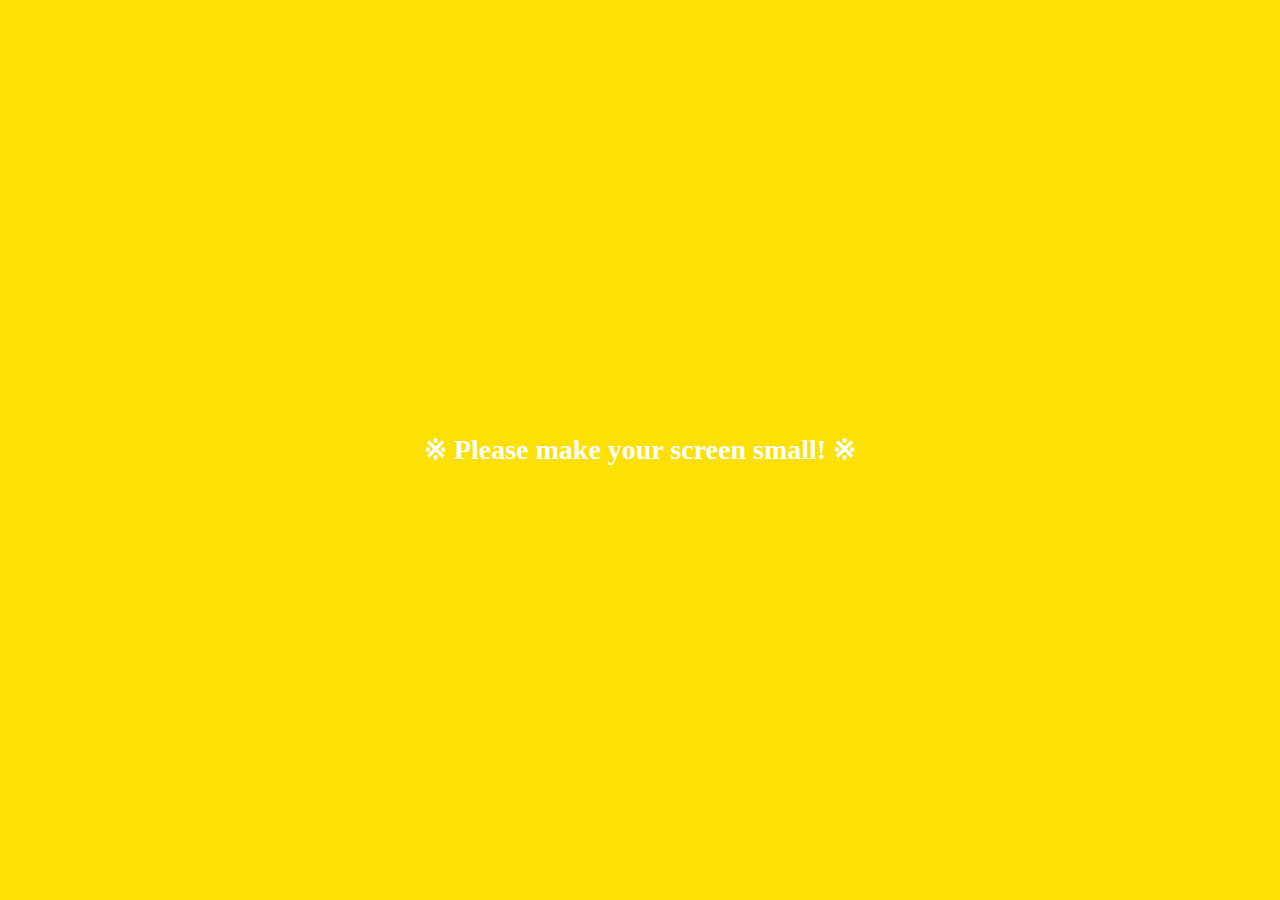
<file: index.html>
<!DOCTYPE html>
<html lang="en">
<head>
    <meta charset="UTF-8">
    <meta name="viewport" content="width=device-width, initial-scale=1.0">
    <meta http-equiv="X-UA-Compatible" content="ie=edge">
    <title>Chats | Kakao Clone</title>
    <link rel="stylesheet" href="https://use.fontawesome.com/releases/v5.7.2/css/all.css">
    <link rel="stylesheet" href="css/styles.css">
</head>
<body>
    <div class="status-bar">
        <div class="status-bar__column">
            <span class="status-bar__clock">11:59</span>
        </div>
        <div class="status-bar__column">
            <i class="fas fa-clock"></i>
            <i class="fas fa-volume-mute"></i>
            <i class="fas fa-wifi"></i>
            <span class="status-bar__battery-level">100%</span>
            <i class="fas fa-battery-full"></i>           
        </div>
    </div>
    <header class="header">
        <div class="header__header-column">
            <h1 class="header__title">Chats</h1>
        </div>
        <div class="header__header-column">
            <span class="header__icon">
                <i class="fas fa-search"></i>
            </span>
            <span class="header__icon">
                <i class="far fa-comment"></i>
            </span>
            <span class="header__icon">
                <i class="fas fa-cog"></i>
            </span>
        </div>
    </header>
    <main class="chats">
        <ul class="chats__list">
            <li class="chats__chat">
            <a href="chat.html">
                    <div class="chats__chat friend friend--lg">
                    <div class="friend__column">
                       <img src="./ho.jpg" alt="" class="m-avatar friend__avatar">
                       <div class="friend__content">
                           <span class="friend__name">
                               sang ho
                           </span>
                           <span class="friend__bottom-text">
                               Going home!
                           </span>
                       </div>
                   </div>
                   <div class="friend__column">
                       
                           <span class="chat__timestamp">
                               Octover 3
                           </span>
                       
                   </div>
                </div>
            </a>
            </li>
        </ul>
    </main>
    <nav class="nav">
        <ul class="nav__list">
            <li class="nav__list-item">
                <a href="friends.html" class="nav__list-link">
                    <i class="far fa-user"></i>
                </a>
            </li>
            <li class="nav__list-item">
                <a href="index.html" class="nav__list-link">
                    <div class="nav__badge">7</div>
                    <i class="fas fa-comment"></i>
                </a>
            </li>
            <li class="nav__list-item">
                <a href="find.html" class="nav__list-link">
                    <i class="fas fa-search"></i>
                </a>
            </li>
            <li class="nav__list-item">
                <a href="more.html" class="nav__list-link">
                    <i class="fas fa-ellipsis-h"></i>
                </a>
            </li>
        </ul>
    </nav>
    <div class="bigScreen">
        <span class="bigScreen__text">※ Please make your screen small! ※</span>
    </div>
</body>
</html>
</file>
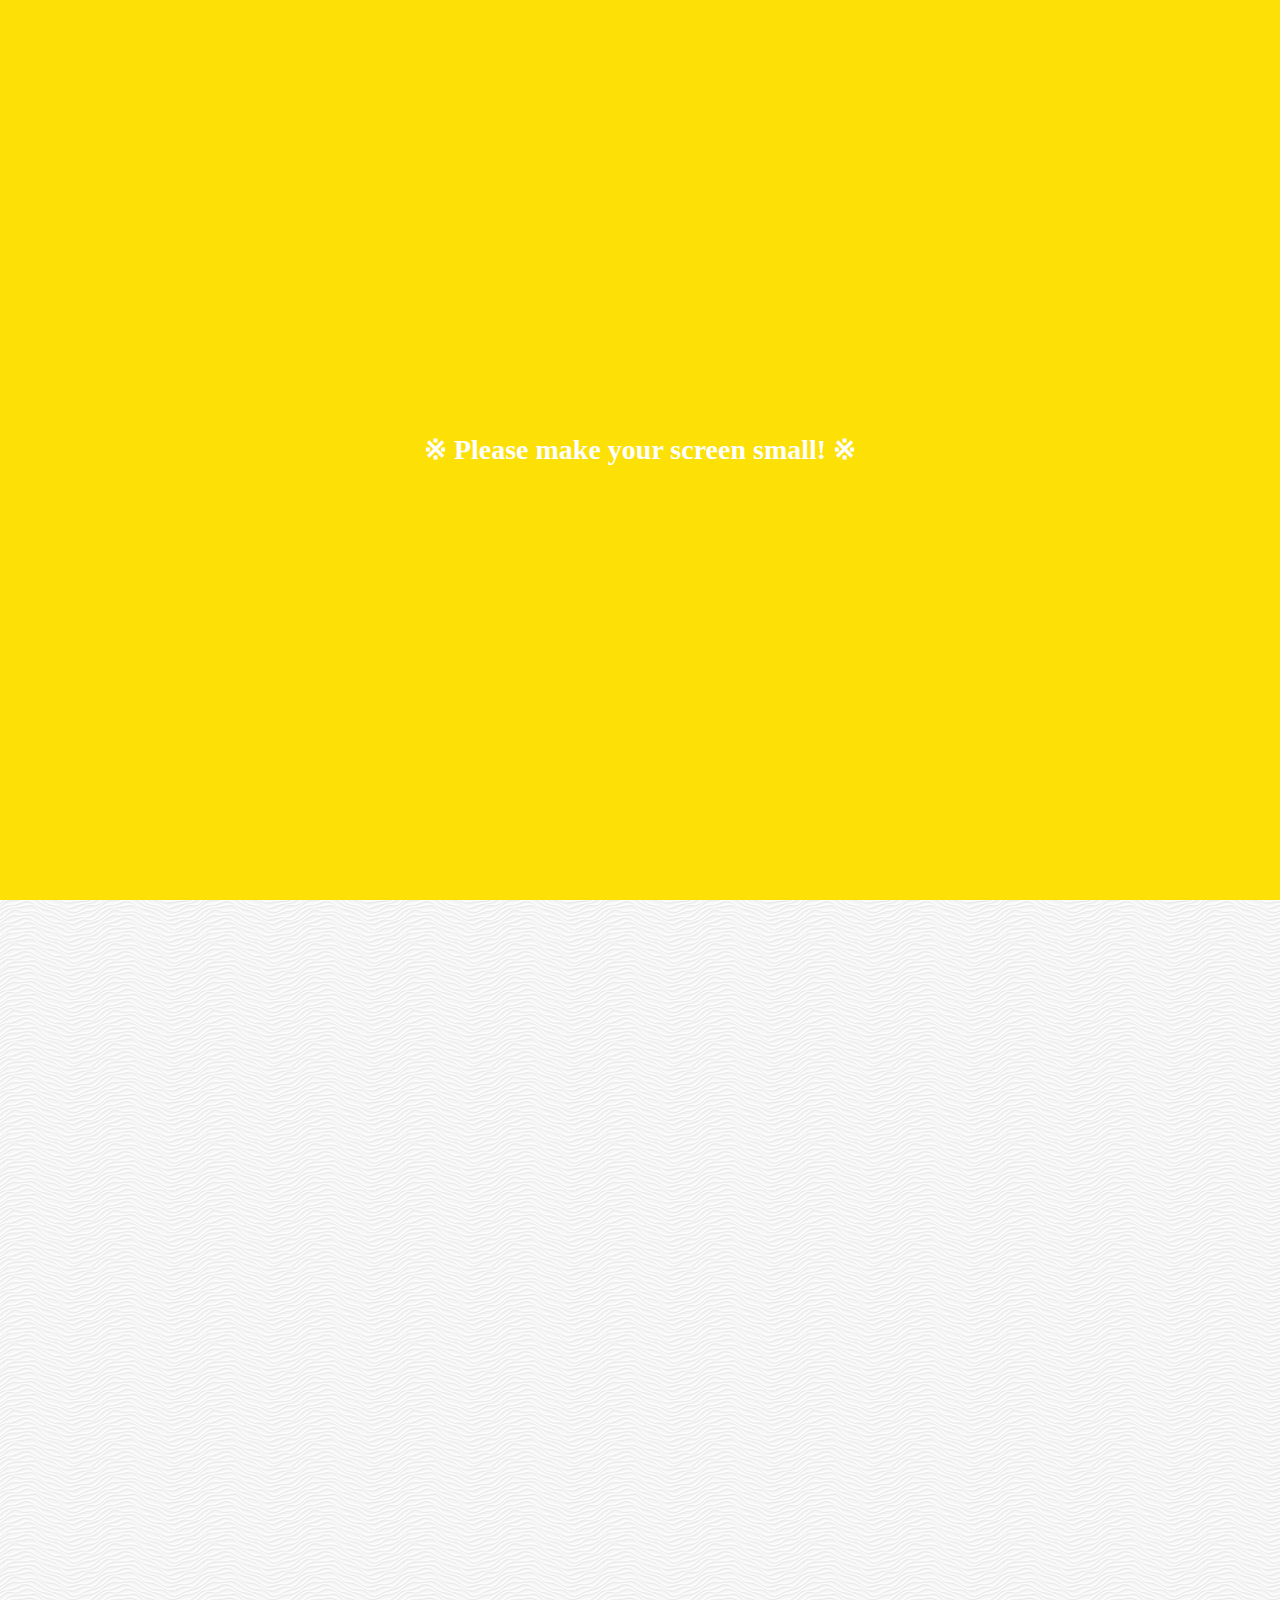
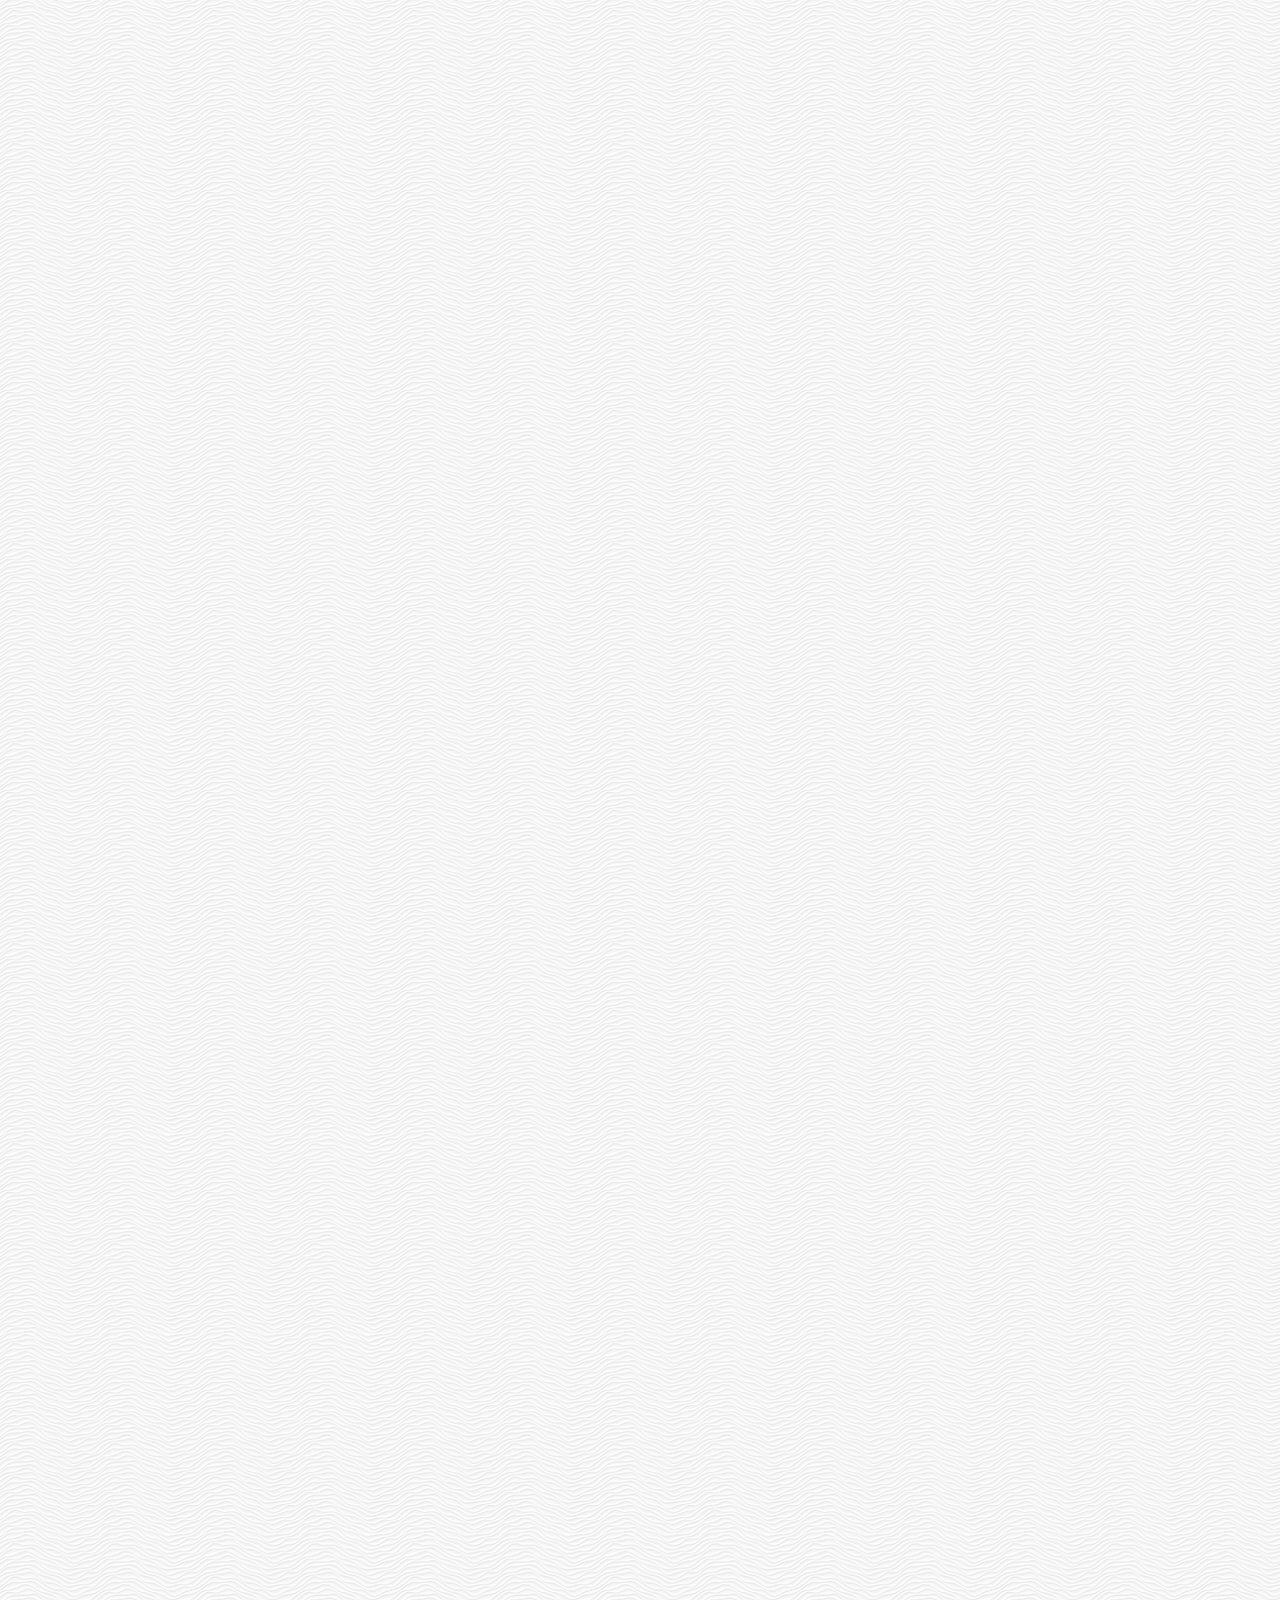
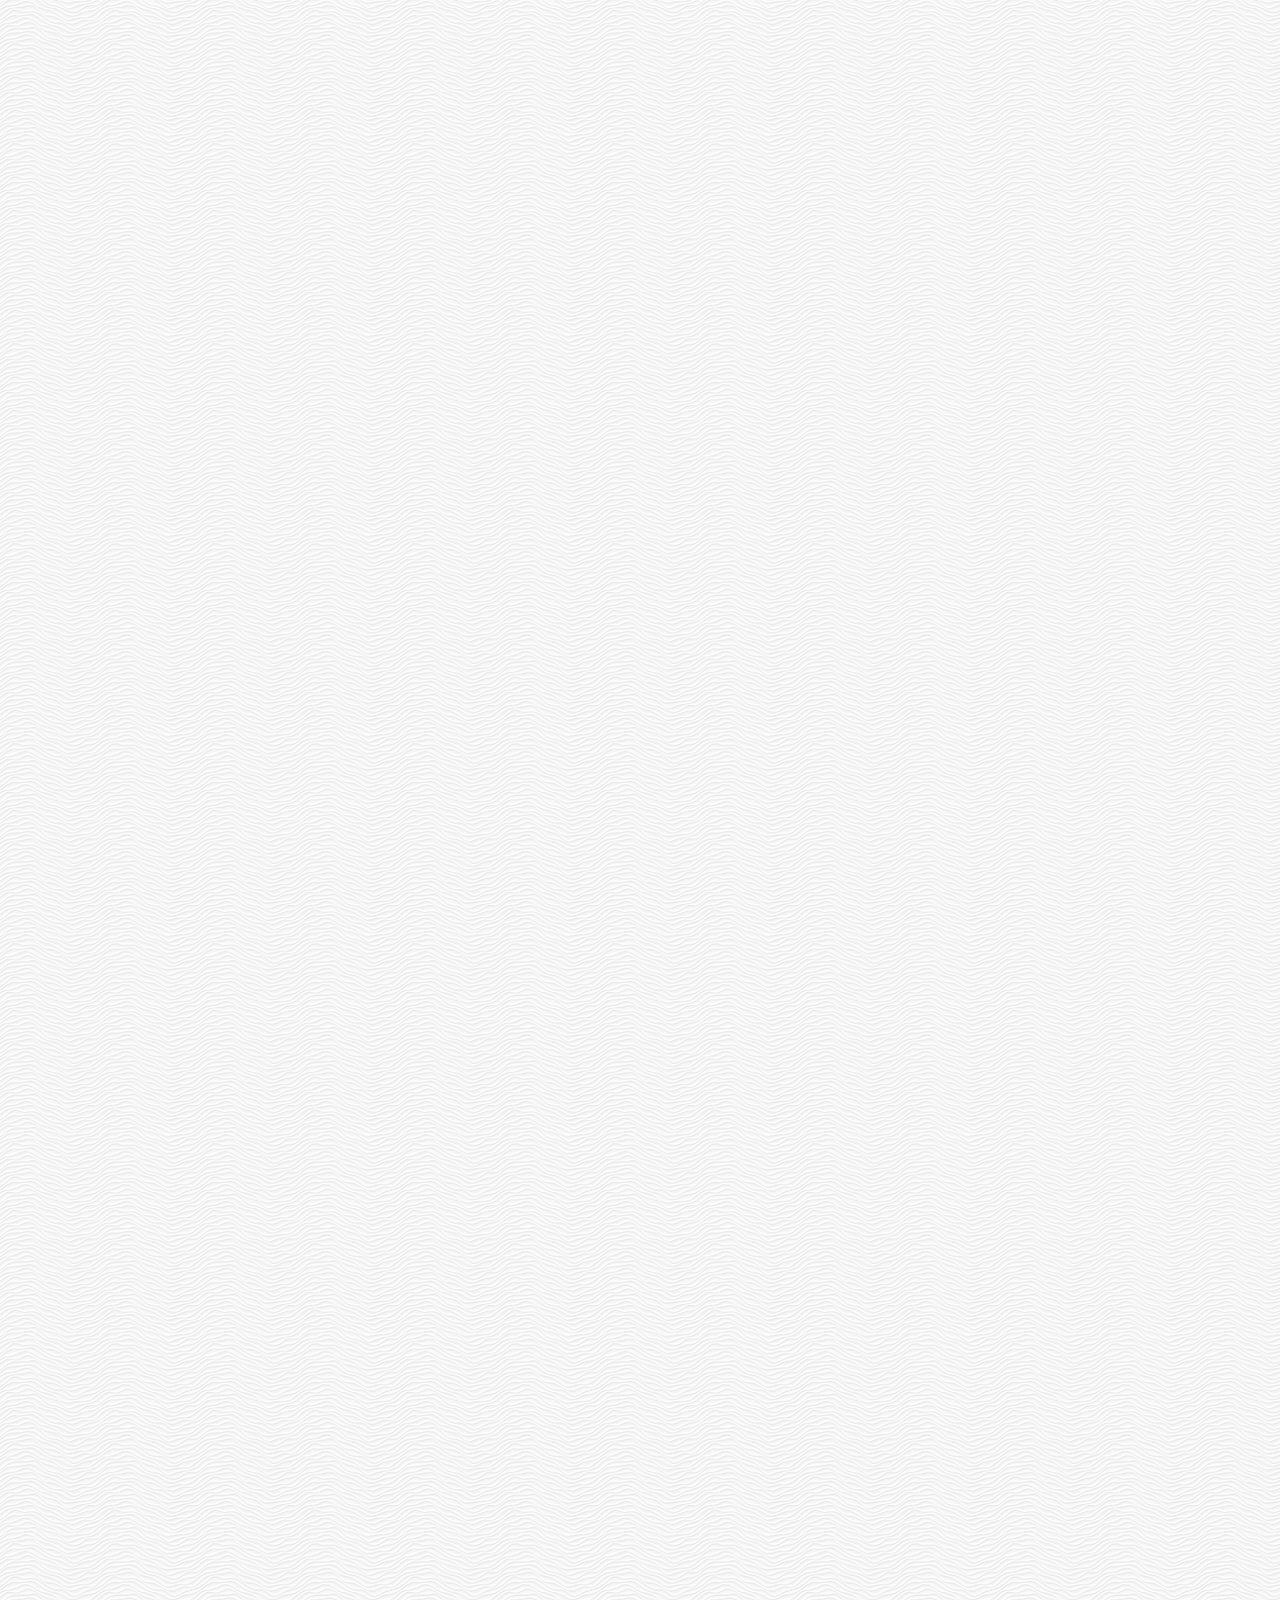
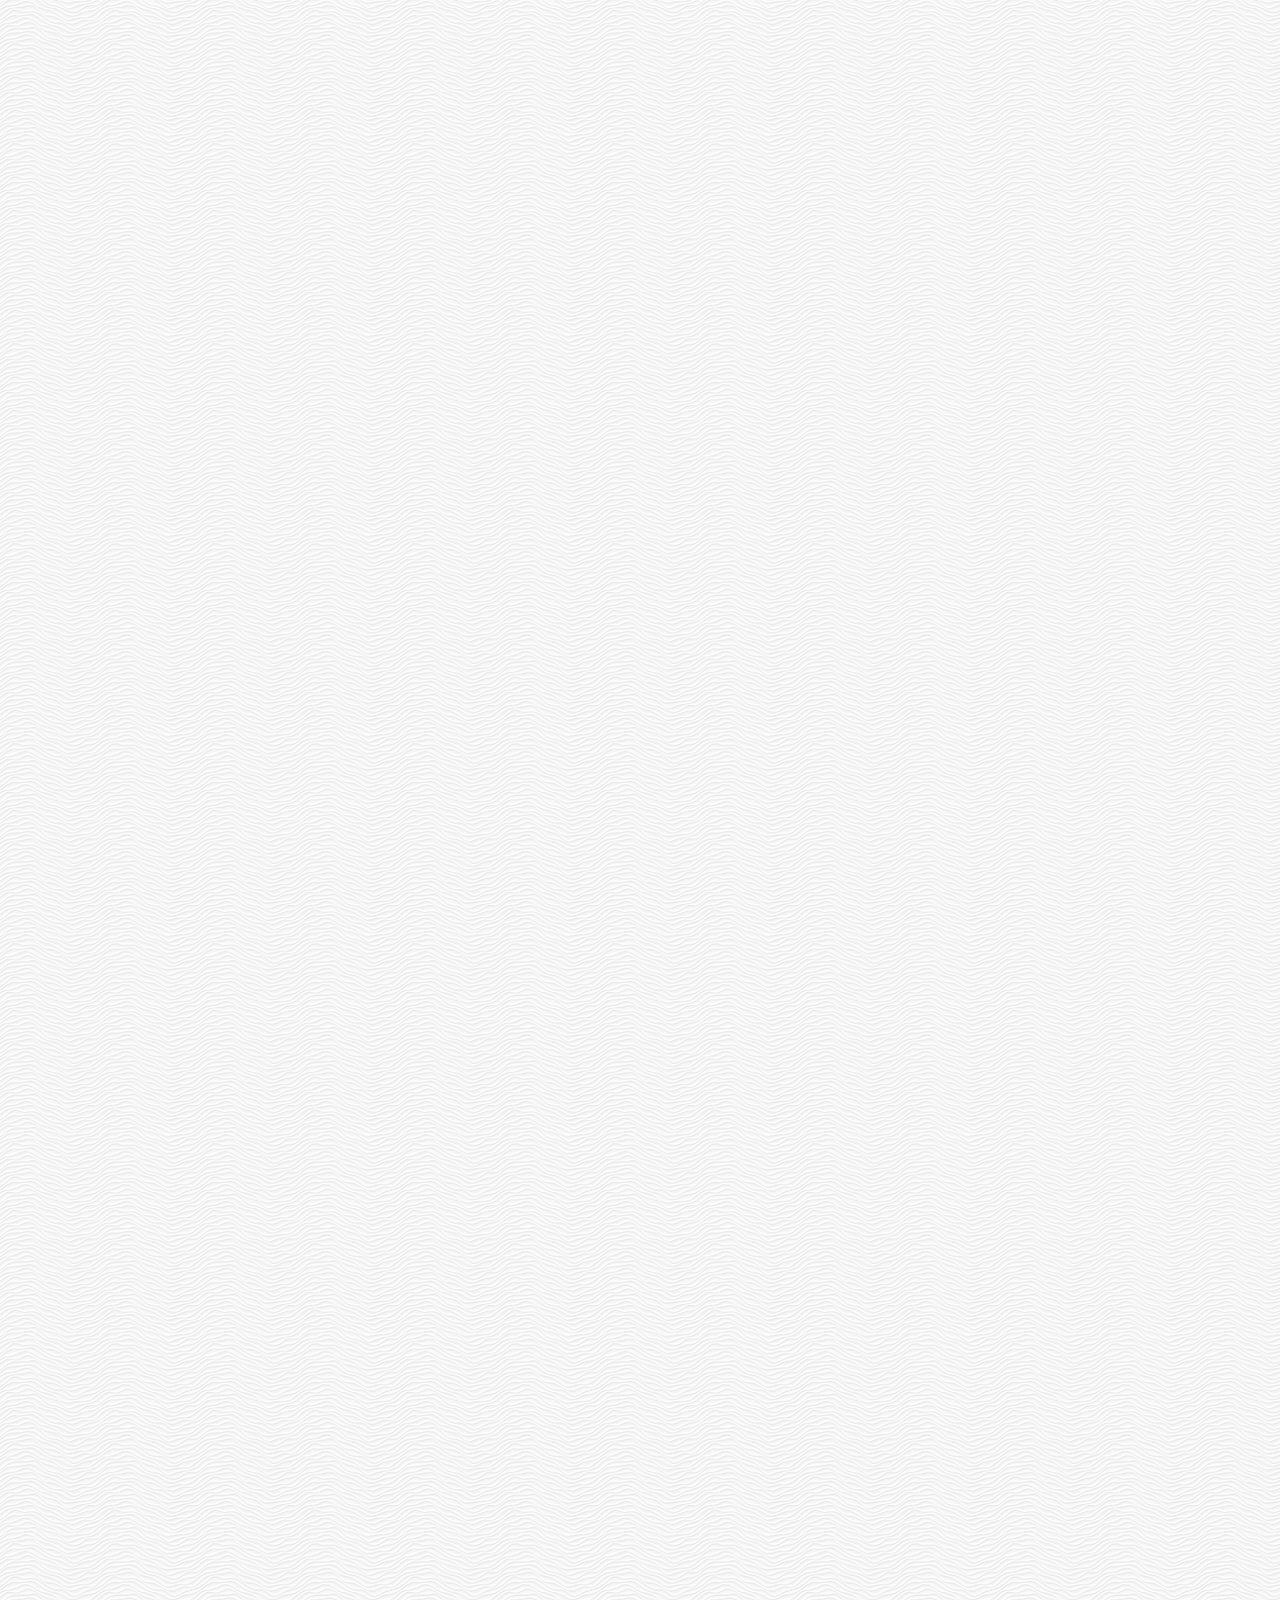
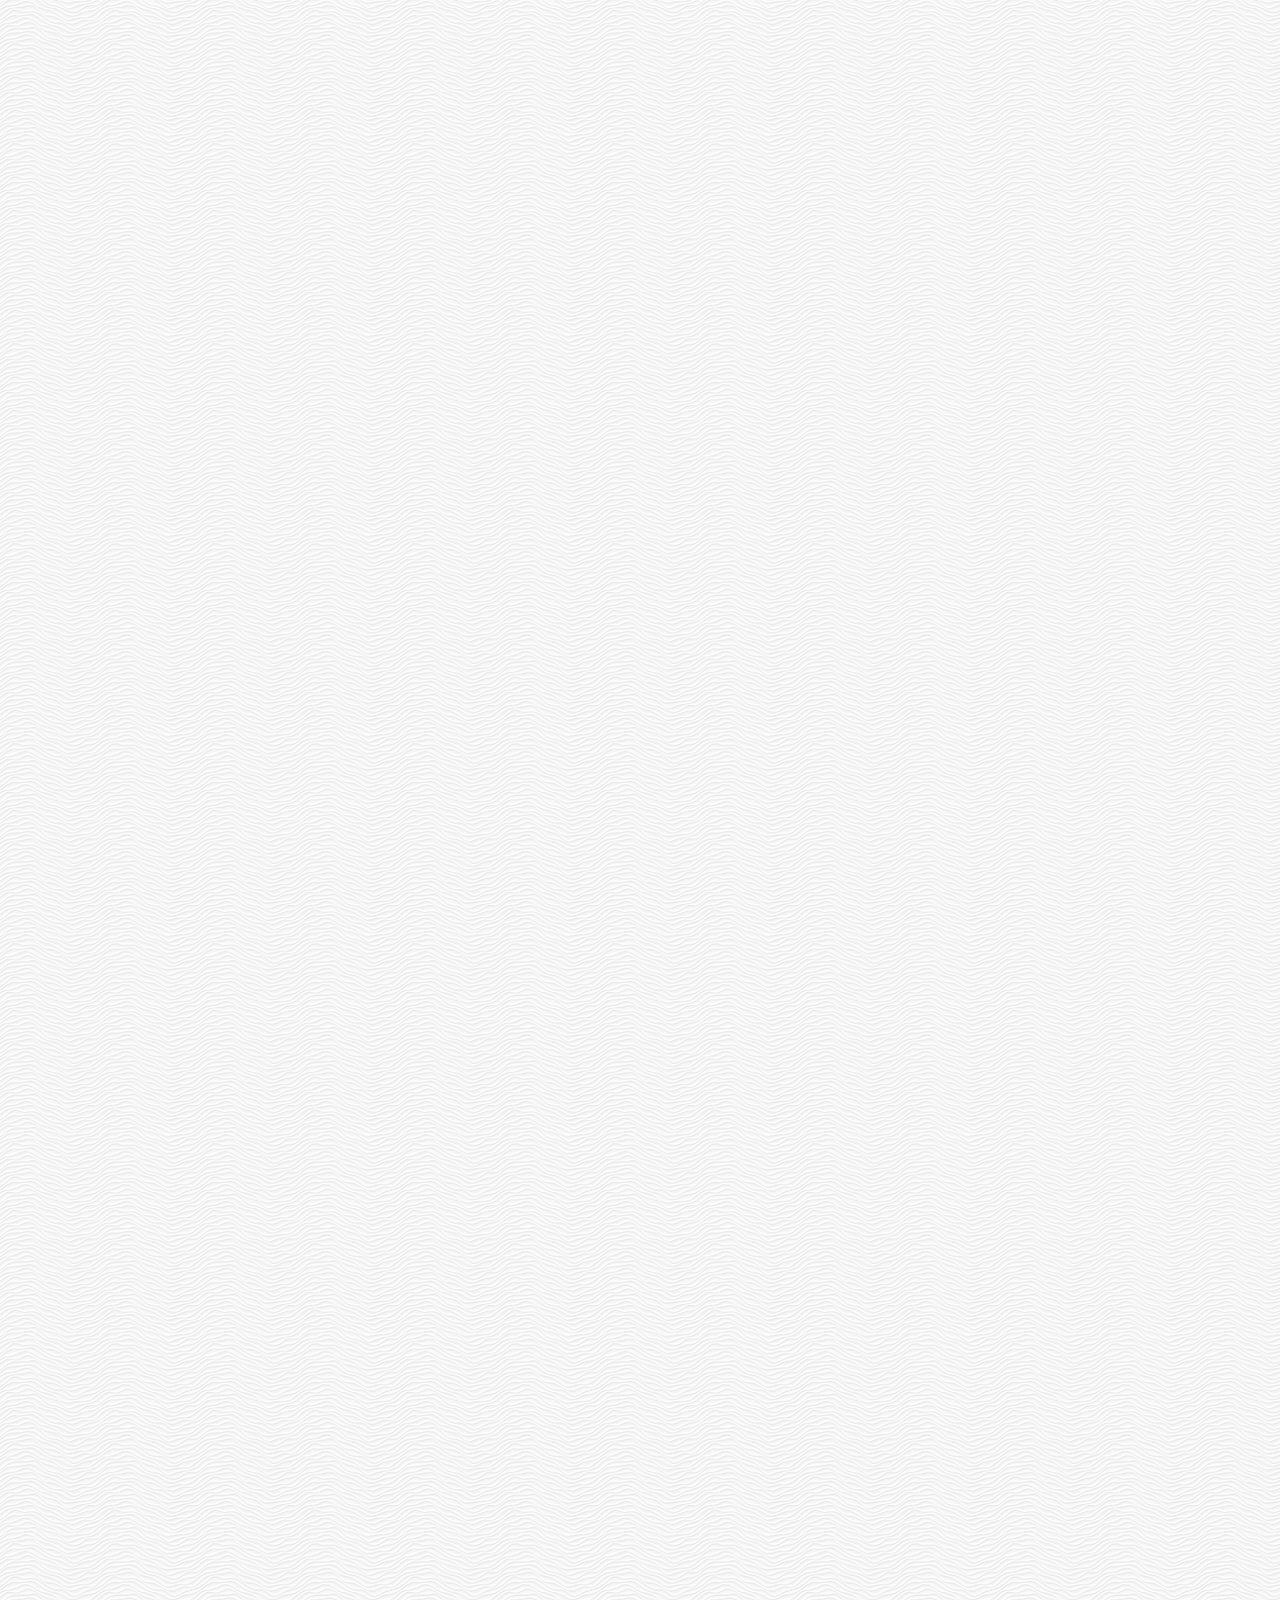
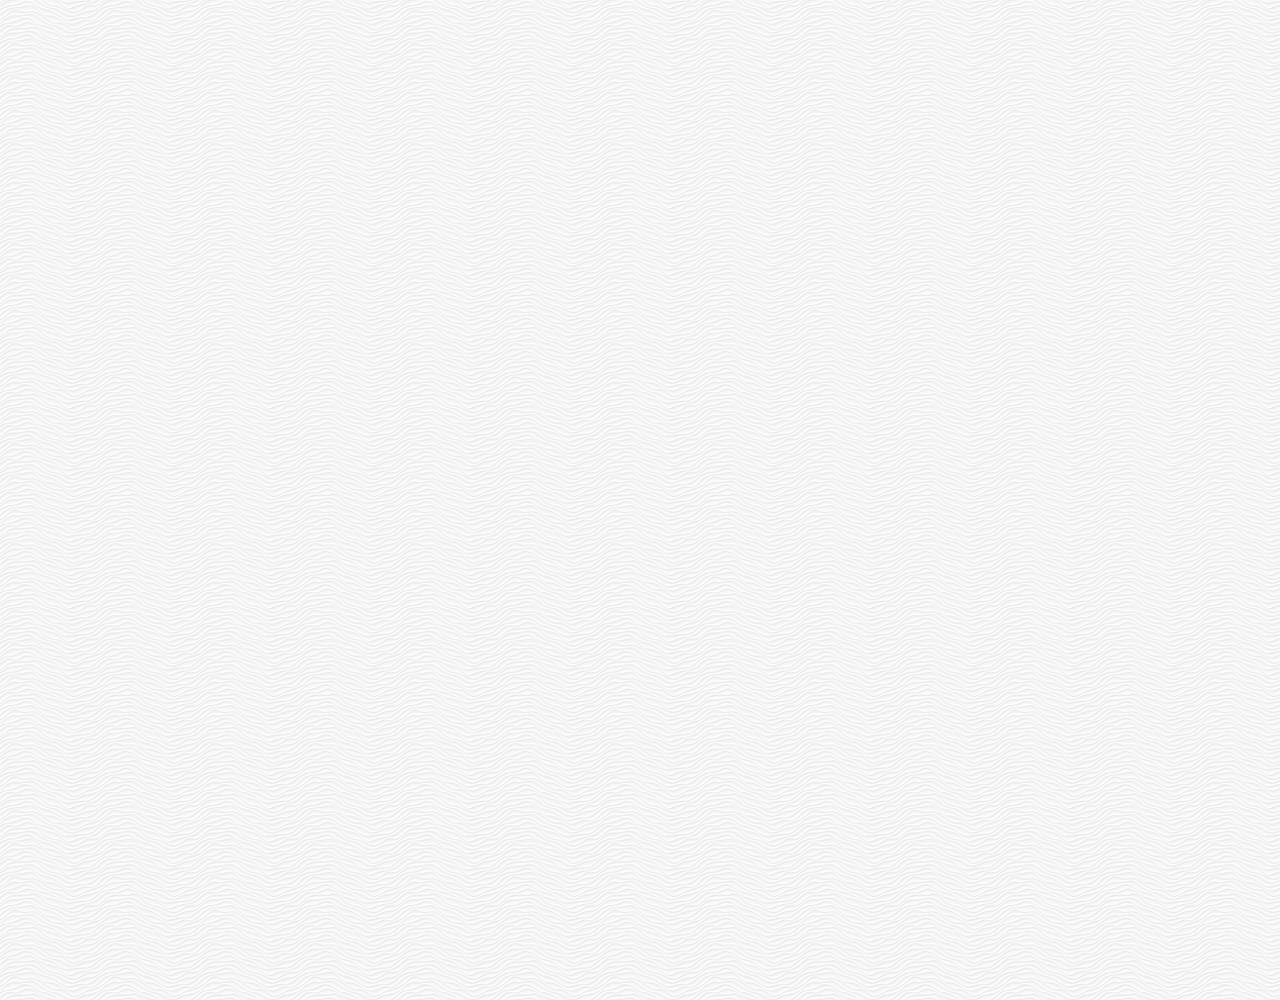
<file: chat.html>
<!DOCTYPE html>
<html lang="en">
<head>
    <meta charset="UTF-8">
    <meta name="viewport" content="width=device-width, initial-scale=1.0">
    <meta http-equiv="X-UA-Compatible" content="ie=edge">
    <title>Chats | Kakao Clone</title>
    <link rel="stylesheet" href="https://use.fontawesome.com/releases/v5.7.2/css/all.css">
    <link rel="stylesheet" href="css/styles.css">
</head>
<body class="chats-body">
    <div class="header-wrapper">
    <div class="status-bar">
        <div class="status-bar__column">
            <span class="status-bar__clock">11:59</span>
        </div>
        <div class="status-bar__column">
            <i class="fas fa-clock"></i>
            <i class="fas fa-volume-mute"></i>
            <i class="fas fa-wifi"></i>
            <span class="status-bar__battery-level">100%</span>
            <i class="fas fa-battery-full"></i>           
        </div>
    </div>
    <header class="header">
        <div class="header__header-column">
            <a href="index.html" class="header__back-btn">
                <i class="fas fa-arrow-left"></i>
            </a>
            <h1 class="header__title">Best Friend</h1>
        </div>
        <div class="header__header-column">
            <span class="header__icon">
                <i class="fas fa-search"></i>
            </span>
            <span class="header__icon">
                <i class="fas fa-bars"></i>
            </span>
        </div>
    </div>
    </header>
    <main class="chat-screen">
        <ul class="chat__messages">
            <span class="chat__timestamp">Monday, Octover 1, 2019</span>
            <li class="incoming-message message">
                <img src="./ho.jpg" alt="" class="m-avatar message__avatar">
                <div class="message__content">
                    
                    <span class="message__bubble">
                        Congrate I love you!
                    </span>
                    <span class="message__author">sang ho</span>
                </div>
            </li>
            <li class="sent-message message">
                <div class="message__content">
                   
                    <span class="message__bubble">
                        Thank you!
                    </span>
                </div>
            </li>
            <li class="incoming-message message">
                <img src="./ho.jpg" alt="" class="m-avatar message__avatar">
                <div class="message__content">
                    
                    <span class="message__bubble">
                        I'm hungry
                    </span>
                    <span class="message__author">sang ho</span>
                </div>
            </li>
            <li class="sent-message message">
                <div class="message__content">
                   
                    <span class="message__bubble">
                        Oh, my god. Me too!!
                    </span>
                </div>
            </li>
        </ul>
    </mian>
    <div class="chat__write-container">
        <input type="text" placeholder="Send messages" class="chat__write">
        <div class="chat__icon-left chat__icon">
            <i class="far fa-plus-square"></i>
        </div>
        
        <div class="chat__icon-right chat__icon">
            <span class="chat__write-icon">
                <i class="far fa-smile-wink"></i>
            </span>
            <span class="chat__write-icon">
                <i class="fas fa-microphone"></i>
            </span>
        </div>   
    </div>
    <div class="bigScreen">
        <span class="bigScreen__text">※ Please make your screen small! ※</span>
    </div>
</body>
</html>
</file>
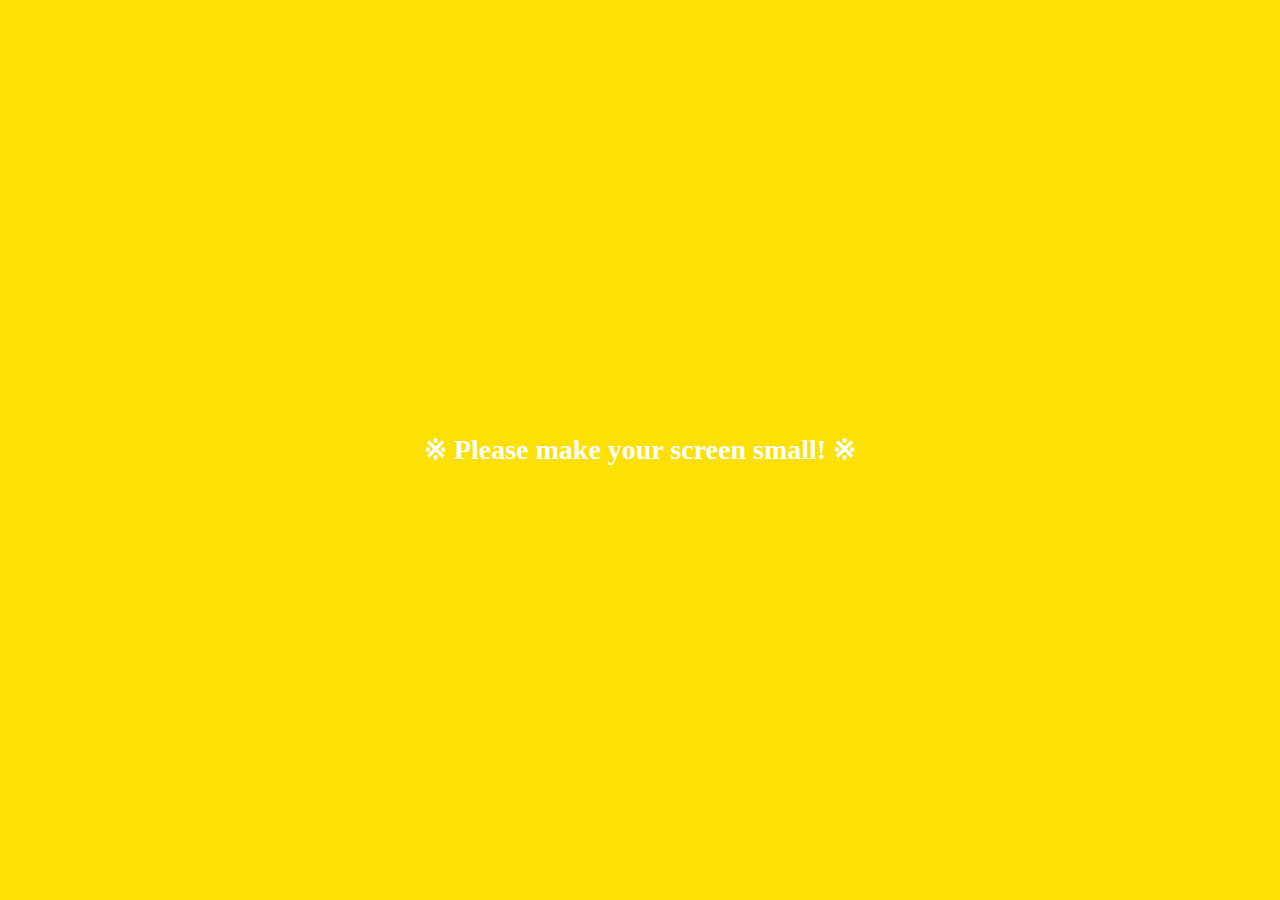
<file: find.html>
<!DOCTYPE html>
<html lang="en">
<head>
    <meta charset="UTF-8">
    <meta name="viewport" content="width=device-width, initial-scale=1.0">
    <meta http-equiv="X-UA-Compatible" content="ie=edge">
    <title>Find | Kakao Clone</title>
    <link rel="stylesheet" href="https://use.fontawesome.com/releases/v5.7.2/css/all.css">
    <link rel="stylesheet" href="css/styles.css">
</head>
<body>
    <div class="status-bar">
        <div class="status-bar__column">
            <span class="status-bar__clock">11:59</span>
        </div>
        <div class="status-bar__column">
            <i class="fas fa-clock"></i>
            <i class="fas fa-volume-mute"></i>
            <i class="fas fa-wifi"></i>
            <span class="status-bar__battery-level">100%</span>
            <i class="fas fa-battery-full"></i>           
        </div>
    </div>
    <header class="header">
        <div class="header__header-column">
            <h1 class="header__title">Find</h1>
        </div>
        <div class="header__header-column">
            <span class="header__icon">
                <i class="fas fa-search"></i>
            </span>
            <span class="header__icon">
                <i class="fas fa-cog"></i>
            </span>
        </div>
    </header>
    <main class="find">
        <header class="find__header">
            <ul class="find__header-list">
                <li class="find__header-btn header-btn">
                    <span class="header-btn__icon">
                        <i class="fas fa-qrcode fa-2x"></i>
                    </span>
                    <span class="header-btn__title">
                        QR Code
                    </span>
                </li>
                <li class="find__header-btn header-btn">
                        <span class="header-btn__icon">
                            <i class="fas fa-user-plus fa-2x"></i>
                        </span>
                        <span class="header-btn__title">
                            Add by Contacts
                        </span>
                </li>
                <li class="find__header-btn header-btn">
                        <span class="header-btn__icon">
                            <i class="fas fa-passport fa-2x"></i>
                        </span>
                        <span class="header-btn__title">
                            Add by ID
                        </span>
                </li>
                <li class="find__header-btn header-btn">
                    <span class="header-btn__icon">
                        <i class="far fa-envelope fa-2x"></i>
                    </span>
                    <span class="header-btn__title">
                         Invite
                    </span>
                </li>
            </ul>
        </header>
        <ul class="find__recommended">
            <h5 class="find__title">
                Recommended Friends
            </h5>
            <li class="find__friend friend friend--lg">
                    <div class="friend__column">
                       <img src="./plus.jpg" alt="" class=" friend__avatar">
                       <div class="friend__content">
                           <span class="friend__name">
                               Nicolas Serrano
                           </span>
                           
                       </div>
                   </div>
                   <div class="friend__column">
                       <div class="friend__add-btn">
                           <i class="fas fa-user-plus"></i>
                       </div>
                   </div>
               </li>
        </ul>
    </main>
    <nav class="nav">
        <ul class="nav__list">
            <li class="vav__list-item">
                <a href="friends.html" class="nav__list-link">
                    <i class="far fa-user"></i>
                </a>
            </li>
            <li class="vav__list-item">
                <a href="index.html" class="nav__list-link">
                    <i class="far fa-comment"></i>
                </a>
            </li>
            <li class="vav__list-item">
                <a href="find.html" class="nav__list-link">
                    <i class="fas fa-search"></i>
                </a>
            </li>
            <li class="vav__list-item">
                <a href="more.html" class="nav__list-link">
                    <i class="fas fa-ellipsis-h"></i>
                </a>
            </li>
        </ul>
    </nav>
    <div class="bigScreen">
        <span class="bigScreen__text">※ Please make your screen small! ※</span>
    </div>
</body>
</html>
</file>
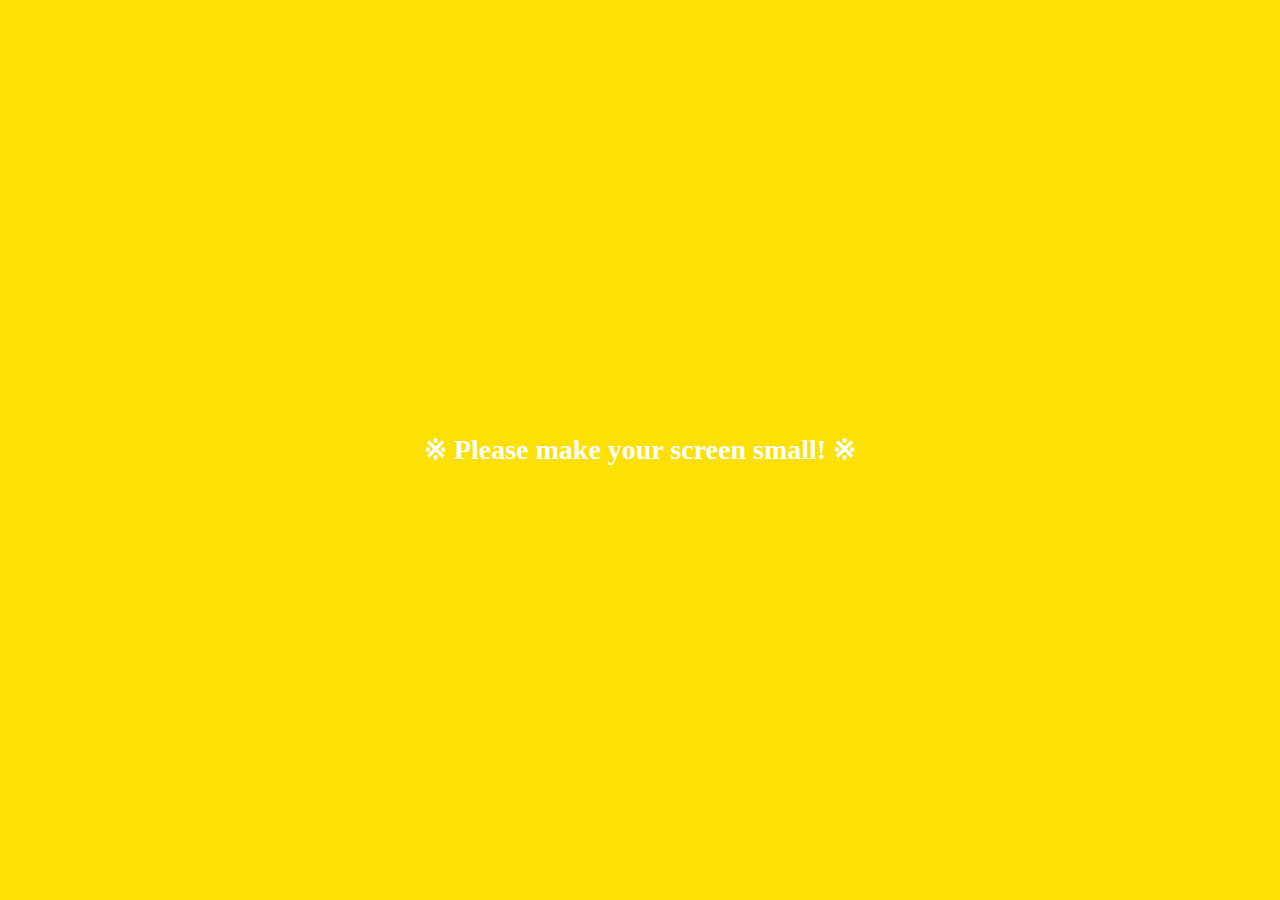
<file: friends.html>
<!DOCTYPE html>
<html lang="en">
<head>
    <meta charset="UTF-8">
    <meta name="viewport" content="width=device-width, initial-scale=1.0">
    <meta http-equiv="X-UA-Compatible" content="ie=edge">
    <title>Friends | Kakao Clone</title>
    <link rel="stylesheet" href="https://use.fontawesome.com/releases/v5.7.2/css/all.css">
    <link rel="stylesheet" href="css/styles.css">
</head>
<body>
    <div class="status-bar">
        <div class="status-bar__column">
            <span class="status-bar__clock">11:59</span>
        </div>
        <div class="status-bar__column">
            <i class="fas fa-clock"></i>
            <i class="fas fa-volume-mute"></i>
            <i class="fas fa-wifi"></i>
            <span class="status-bar__battery-level">100%</span>
            <i class="fas fa-battery-full"></i>           
        </div>
    </div>
    <header class="header">
        <div class="header__header-column">
            <h1 class="header__title">Friends</h1>
        </div>
        <div class="header__header-column">
            <span class="header__icon">
                <i class="fas fa-search"></i>
            </span>
            <span class="header__icon">
                <i class="fas fa-cog"></i>
            </span>
        </div>
    </header>
    <main class="friends">
        <header class="friends__header">
                <div class="friends__friend friend friend--lg">
                    <div class="friend__column">
                        <img src="./avatar.jpg" alt="" class="g-avatar friend__avatar">
                            <div class="friend__content">
                                <span class="friend__name">
                                    Kim Hanju
                                </span>
                                <span class="friend__status">
                                    kimhanju.co
                                </span>
                            </div>
                    </div>
                </div>
        </header>
        <div class="friends__plus">
            <h5 class="friends__title">Faborites</h5>
            <div class="friends__friend friend">
                <div class="friend__column">
                    <img src="./ho.jpg" alt="" class="friend__avatar">
                    <div class="friend__content">
                        <span class="friend__name">
                            sang ho
                        </span>
                        <span class="friend__status">
                            Dev Yun
                        </span>
                    </div>
                </div>
            </div>
        </div>
        <ul class="friends__list">
            <h5 class="friends__title">Friends 14</h5>
             
            <li class="friends__friend friend friend--lg">
                <div class="friend__column">
                    <img src="./ryan2.png" alt="" class="friend__avatar">
                    <div class="friend__content">
                        <span class="friend__name">
                            hyemin
                        </span>
                        <span class="friend__status">
                            D+61
                        </span>
                    </div>
                </div>
            </li>
            <li class="friends__friend friend friend--lg">
                <div class="friend__column">
                    <img src="./df.jpg" alt="" class="friend__avatar">
                    <div class="friend__content">
                        <span class="friend__name">
                            chaerin
                        </span>
                        <span class="friend__status">
                            Zelly
                        </span>
                    </div>
                </div>
            </li>
            <li class="friends__friend friend friend--lg">
                <div class="friend__column">
                    <img src="./apeach.png" alt="" class="friend__avatar">
                    <div class="friend__content">
                        <span class="friend__name">
                            jinee
                        </span>
                        <span class="friend__status">
                            flower_bun
                        </span>
                    </div>
                </div>
                <div class="friend__column">
                    <div class="friend__now-listening">
                        <span>  
                        Goodbye-박효...
                        </span>  
                        <i class="fas fa-play"></i>
                    </div>
                </div>
            </li>
            <li class="friends__friend friend friend--lg">
                <div class="friend__column">
                    <img src="./ryan1.png" alt="" class="friend__avatar">
                    <div class="friend__content">
                        <span class="friend__name">
                            boyeon
                        </span>
                        <span class="friend__status">
                            
                        </span>
                    </div>
                </div>
            </li>
            <li class="friends__friend friend friend--lg">
                <div class="friend__column">
                    <img src="./plus.jpg" alt="" class="friend__avatar">
                    <div class="friend__content">
                        <span class="friend__name">
                            chaerim
                        </span>
                        <span class="friend__status">
                            hollys coffe
                        </span>
                    </div>
                </div>
            </li>
            <li class="friends__friend friend friend--lg">
                <div class="friend__column">
                    <img src="./ryan.jpg" alt="" class="friend__avatar">
                    <div class="friend__content">
                        <span class="friend__name">
                            hand silver gun
                        </span>
                        <span class="friend__status">
                            it_ch0ng
                        </span>
                    </div>
                </div>
            </li>
            <li class="friends__friend friend friend--lg">
                <div class="friend__column">
                    <img src="./ryan3.jpg" alt="" class="friend__avatar">
                    <div class="friend__content">
                        <span class="friend__name">
                            minkyung
                        </span>
                        <span class="friend__status">
                            lydwina
                        </span>
                    </div>
                </div>
            </li>
        </ul>
    </main>
    <nav class="nav">
        <ul class="nav__list">
            <li class="vav__list-item">
                <a href="friends.html" class="nav__list-link">
                    <i class="fas fa-user"></i>
                </a>
            </li>
            <li class="vav__list-item">
                <a href="index.html" class="nav__list-link">
                    <i class="far fa-comment"></i>
                </a>
            </li>
            <li class="vav__list-item">
                <a href="find.html" class="nav__list-link">
                    <i class="fas fa-search"></i>
                </a>
            </li>
            <li class="vav__list-item">
                <a href="more.html" class="nav__list-link">
                    <i class="fas fa-ellipsis-h"></i>
                </a>
            </li>
        </ul>
    </nav>
    <div class="bigScreen">
        <span class="bigScreen__text">※ Please make your screen small! ※</span>
    </div>
</body>
</html>
</file>
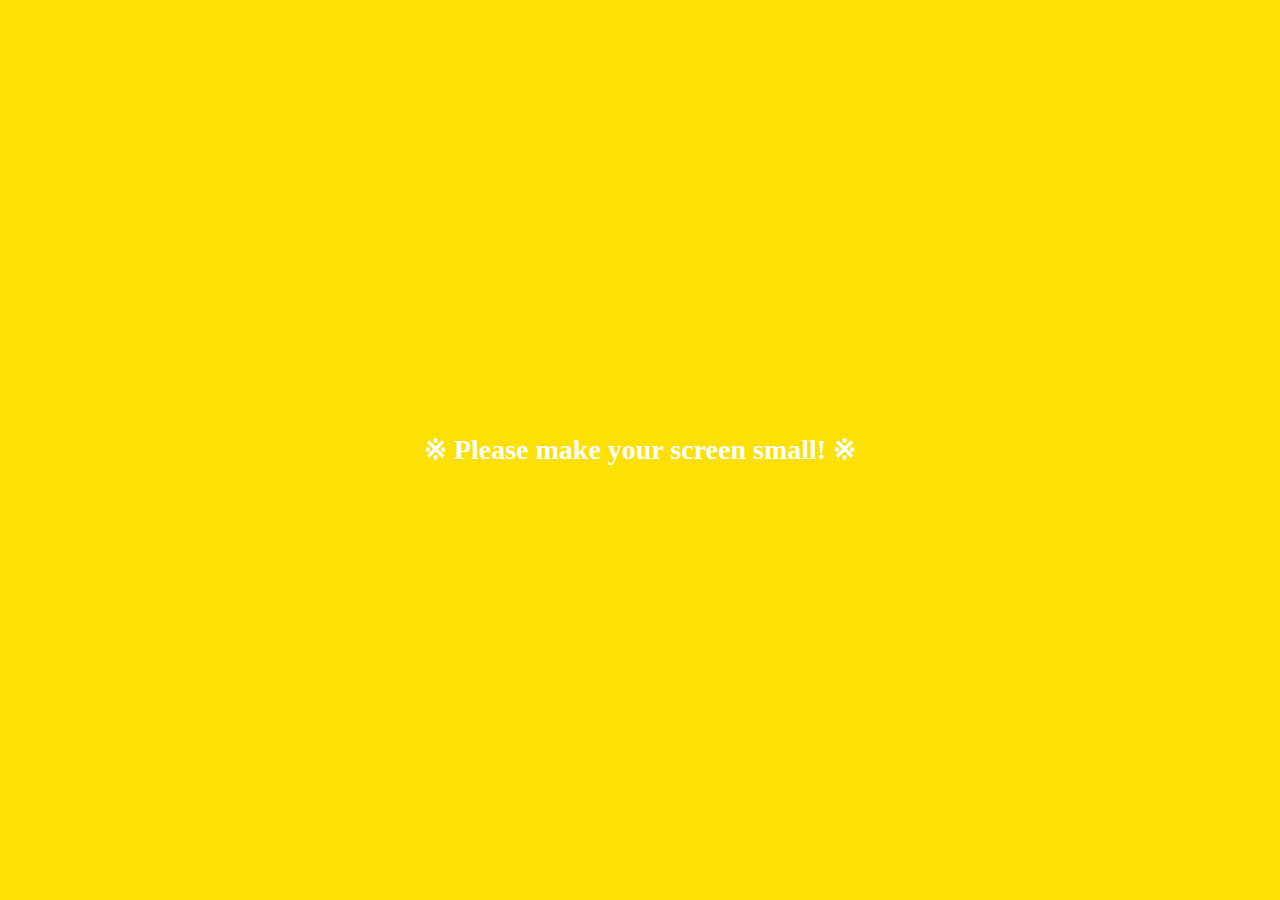
<file: more.html>
<!DOCTYPE html>
<html lang="en">
<head>
    <meta charset="UTF-8">
    <meta name="viewport" content="width=device-width, initial-scale=1.0">
    <meta http-equiv="X-UA-Compatible" content="ie=edge">
    <title>More | Kakao Clone</title>
    <link rel="stylesheet" href="https://use.fontawesome.com/releases/v5.7.2/css/all.css">
    <link rel="stylesheet" href="css/styles.css">
</head>
<body>
    <div class="status-bar">
        <div class="status-bar__column">
            <span class="status-bar__clock">11:59</span>
        </div>
        <div class="status-bar__column">
            <i class="fas fa-clock"></i>
            <i class="fas fa-volume-mute"></i>
            <i class="fas fa-wifi"></i>
            <span class="status-bar__battery-level">100%</span>
            <i class="fas fa-battery-full"></i>           
        </div>
    </div>
    <header class="header">
        <div class="header__header-column">
            <h1 class="header__title">More</h1>
        </div>
        <div class="header__header-column">
            <span class="header__icon">
                <i class="fas fa-search"></i>
            </span>
            <span class="header__icon">
                <i class="fas fa-qrcode"></i>
            </span>
            <span class="header__icon">
                <a href="settings.html">
                <i class="fas fa-cog"></i>
                </a>
            </span>
        </div>
    </header>
    <main class="more">
        <header class="more__header">
            <div class="friends__friend friend friend--lg">
                <div class="friend__column">
                   <img src="./avatar.jpg" alt="" class="g-avatar friend__avatar">
                   <div class="friend__content">
                       <span class="friend__name">
                            Kim Hanju
                       </span>
                       <span class="friend__status">
                           khj6407@gmail.com
                       </span>
                   </div>
               </div>
               <div class="friend__column">
                   <i class="far fa-comment-alt fa-2x"></i>
               </div>
            </div>
            <ul class="more__btn-list">
                <li class="more__btn">
                    <span class="more__btn-icon">
                        <i class="far fa-smile fa-2x"></i>
                    </span>
                    <span class="more__btn-title">
                        Emoticons
                    </span>
                </li>
                <li class="more__btn">
                    <span class="more__btn-icon">
                        <i class="fas fa-brush fa-2x"></i>
                    </span>
                    <span class="more__btn-title">
                        Themes
                    </span>
                </li>
                <li class="more__btn">
                    <span class="more__btn-icon">
                        <i class="fab fa-kickstarter-k fa-2x"></i>
                    </span>
                    <span class="more__btn-title">
                         Account
                    </span>
                </li>
            </ul>
        </header>
        <section class="more__suggestions">
            <h5 class="more__title">Suggestions</h5>
            <ul class="more__suggestions-list">
                <li class="more__suggestion suggestion">
                    <span class="suggestion__icon">
                        <i class="fas fa-quote-right fa-2x"></i>
                    </span>
                    <span class="suggestion__title">Kakao Story</span>
                </li>
                <li class="more__suggestion suggestion">
                    <span class="suggestion__icon">
                        <i class="fas fa-beer fa-2x"></i>
                    </span>
                    <span class="suggestion__title">Kakao friends</span>
                </li>
                <li class="more__suggestion suggestion">
                    <span class="suggestion__icon">
                        <i class="fas fa-gamepad fa-2x"></i>
                    </span>
                    <span class="suggestion__title">Friends Gem</span>
                </li>
            </ul>
        </section>
    </main>
    <nav class="nav">
        <ul class="nav__list">
            <li class="vav__list-item">
                <a href="friends.html" class="nav__list-link">
                    <i class="far fa-user"></i>
                </a>
            </li>
            <li class="vav__list-item">
                <a href="index.html" class="nav__list-link">
                    <i class="far fa-comment"></i>
                </a>
            </li>
            <li class="vav__list-item">
                <a href="find.html" class="nav__list-link">
                    <i class="fas fa-search"></i>
                </a>
            </li>
            <li class="vav__list-item">
                <a href="more.html" class="nav__list-link">
                    <i class="fas fa-ellipsis-h"></i>
                </a>
            </li>
        </ul>
    </nav>
    <div class="bigScreen">
            <span class="bigScreen__text">※ Please make your screen small! ※</span>
        </div>
</body>
</html>
</file>
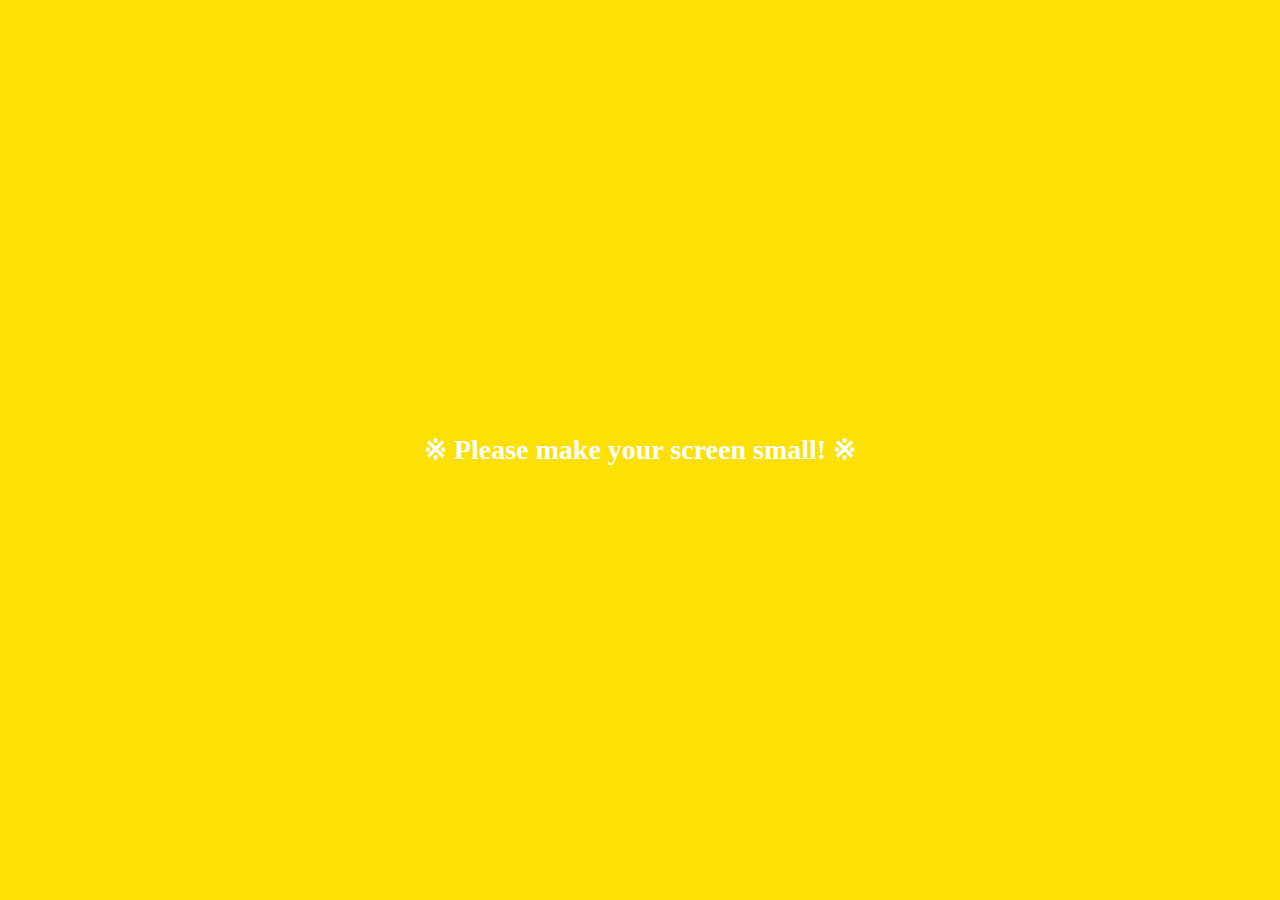
<file: settings.html>
<!DOCTYPE html>
<html lang="en">
<head>
    <meta charset="UTF-8">
    <meta name="viewport" content="width=device-width, initial-scale=1.0">
    <meta http-equiv="X-UA-Compatible" content="ie=edge">
    <title>Settings | Kakao Clone</title>
    <link rel="stylesheet" href="https://use.fontawesome.com/releases/v5.7.2/css/all.css">
    <link rel="stylesheet" href="css/styles.css">
</head>
<body>
    <div class="status-bar">
        <div class="status-bar__column">
            <span class="status-bar__clock">11:59</span>
        </div>
        <div class="status-bar__column">
            <i class="fas fa-clock"></i>
            <i class="fas fa-volume-mute"></i>
            <i class="fas fa-wifi"></i>
            <span class="status-bar__battery-level">100%</span>
            <i class="fas fa-battery-full"></i>           
        </div>
    </div>
    <header class="header">
        <div class="header__header-column">
            <a href="more.html" class="header__back-btn">
                <i class="fas fa-arrow-left"></i>
            </a>
            <h1 class="header__title">Settings</h1>
        </div>
        <div class="header__header-column">
            <span class="header__icon">
                <i class="fas fa-search"></i>
            </span>
        </div>
    </header>
    <main class="settings">
        <section class="settings__sections">
            <ul class="settings__list">
                <li class="settings__setting">
                    <span class="settings__icon">
                        <i class="fas fa-lock"></i>
                    </span>
                    <span class="settings__title">Privacy</span>
                </li>
                <li class="settings__setting">
                    <span class="settings__icon">
                        <i class="far fa-bell"></i>
                    </span>
                    <span class="settings__title">Notifications</span>
                </li>
                <li class="settings__setting">
                    <span class="settings__icon">
                        <i class="far fa-user"></i>
                    </span>
                    <span class="settings__title">Freinds</span>
                </li>
            </ul>
        </section>
    </main>
    <div class="bigScreen">
            <span class="bigScreen__text">※ Please make your screen small! ※</span>
        </div>
</body>
</html>
</file>
<file: css/styles.css>
@import url("https://fonts.googleapis.com/css?family=Open+Sans:300:400,600&");
@import "reset.css";
@import "status-bar.css";
@import "header.css";
@import "nav-bar.css";
@import "friend.css";
@import "friends.css";
@import "find.css";
@import "more.css";
@import "settings.css";
@import "chat.css";
@import "mobile.css";
*{
    box-sizing: border-box;
}
body{
    background-color: white;
    padding: 10px 20px;
    color: #020202;
    font-family: "open sans" -apple-system, BlinkMacSystemFont, 'Segoe UI', Roboto, Oxygen, Ubuntu, Cantarell, 'Open Sans', 'Helvetica Neue', sans-serif;
}
a{
    color: inherit;
    text-decoration: none;
}
@keyframes fadeIn{
    from{
        opacity: 0;
        transform: translateY(50px);
    }
    to{
        opacity: 1;
        transform: none;
    }
}
main{
    animation: fadeIn 0.5s ease-in-out;
}
</file>
